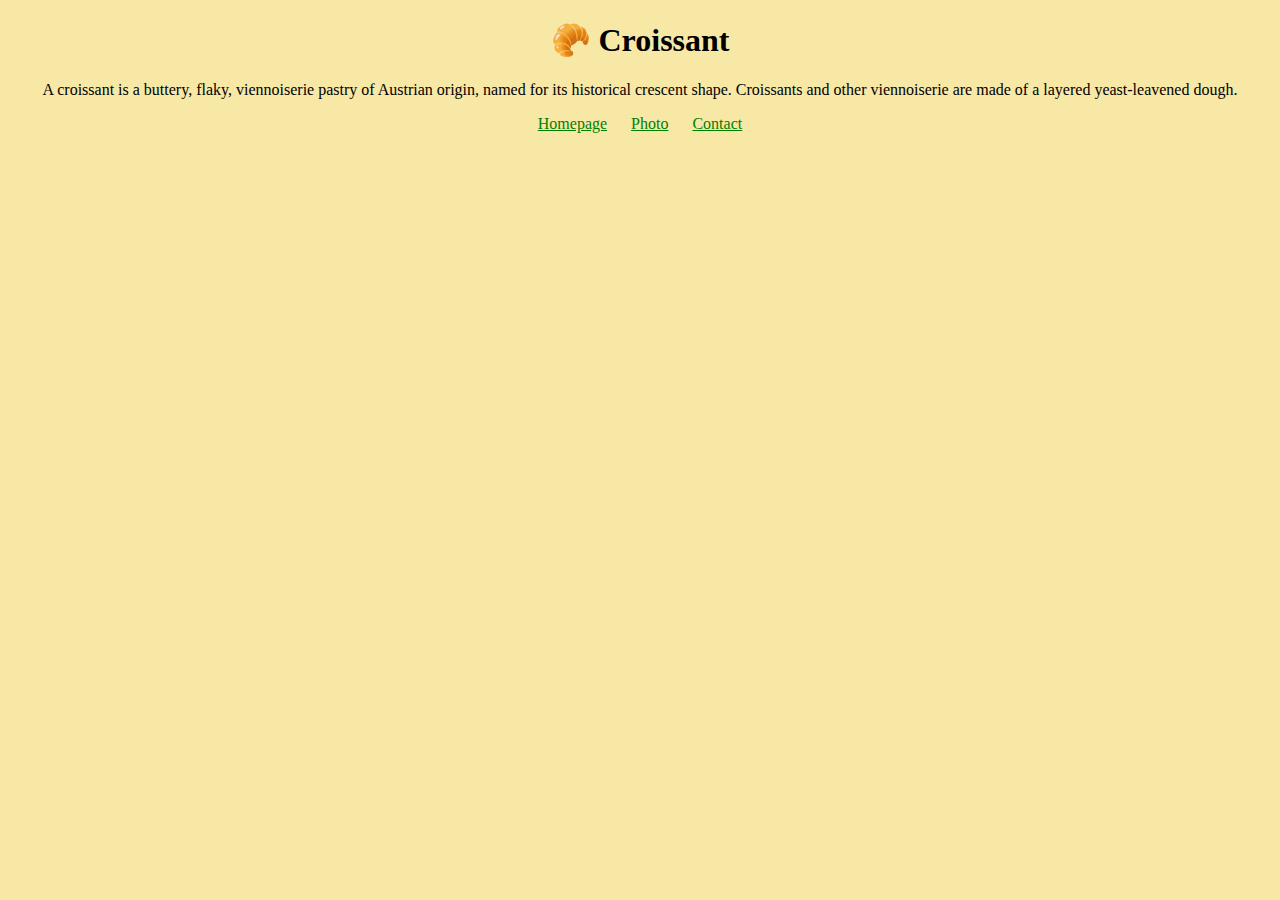
<file: index.html>
<!DOCTYPE html>
<html lang="en">
  <head>
    <meta charset="UTF-8" />
    <meta name="viewport" content="width=device-width, initial-scale=1.0" />
    <link rel="stylesheet" href="/css/styles.css" />
    <title>Drop the Croissant! 🥐</title>
    <meta
      name="description"
      content="This is a coding practice based on the
    contents of SheCodes Responsive workshop."
    />
  </head>
  <body>
    <h1>🥐 Croissant</h1>
    <p>
      A croissant is a buttery, flaky, viennoiserie pastry of Austrian origin,
      named for its historical crescent shape. Croissants and other viennoiserie
      are made of a layered yeast-leavened dough.
    </p>
    <div class="page-links">
      <a href="/" title="Homepage">Homepage</a>
      <a href="/photo.html" title="Photo">Photo</a>
      <a href="/contact.html" title="Contact">Contact</a>
    </div>
  </body>
</html>
</file>
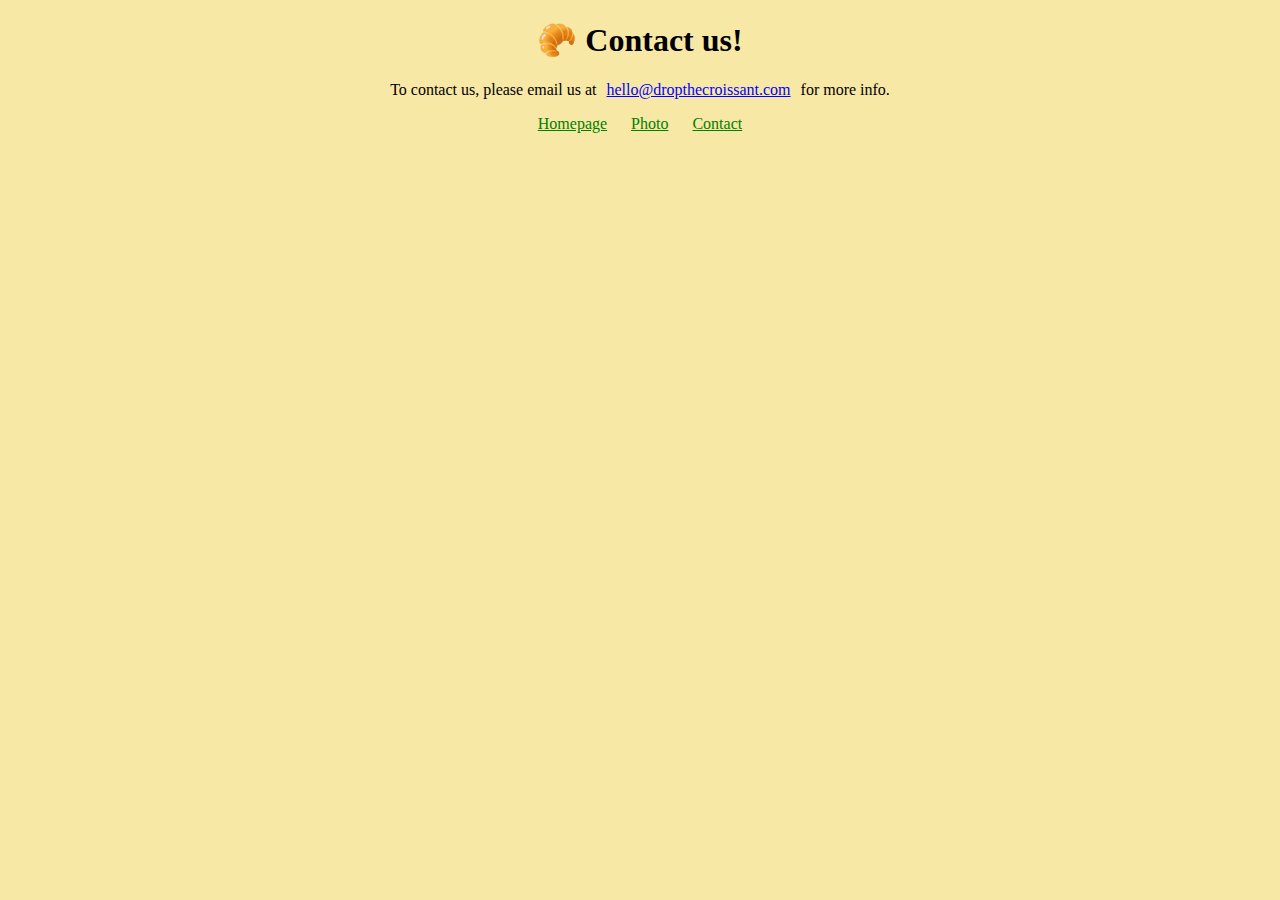
<file: contact.html>
<!DOCTYPE html>
<html lang="en">
  <head>
    <meta charset="UTF-8" />
    <meta name="viewport" content="width=device-width, initial-scale=1.0" />
    <meta
      name="description"
      content="To contact Drop the Croissant!, please email us at hello@dropthecroissant.com."
    />
    <link rel="stylesheet" href="/css/styles.css" />
    <title>Contact Us | Drop the Croissant! 🥐</title>
  </head>
  <body>
    <h1>🥐 Contact us!</h1>
    <p>
      To contact us, please email us at<a
        href="mailto:hello@dropthecroissant.com"
        class="email-link"
        >hello@dropthecroissant.com</a
      >for more info.
    </p>
    <div class="page-links">
      <a href="/" title="Homepage">Homepage</a>
      <a href="/photo.html" title="Photo">Photo</a>
      <a href="/contact.html" title="Contact">Contact</a>
    </div>
  </body>
</html>
</file>
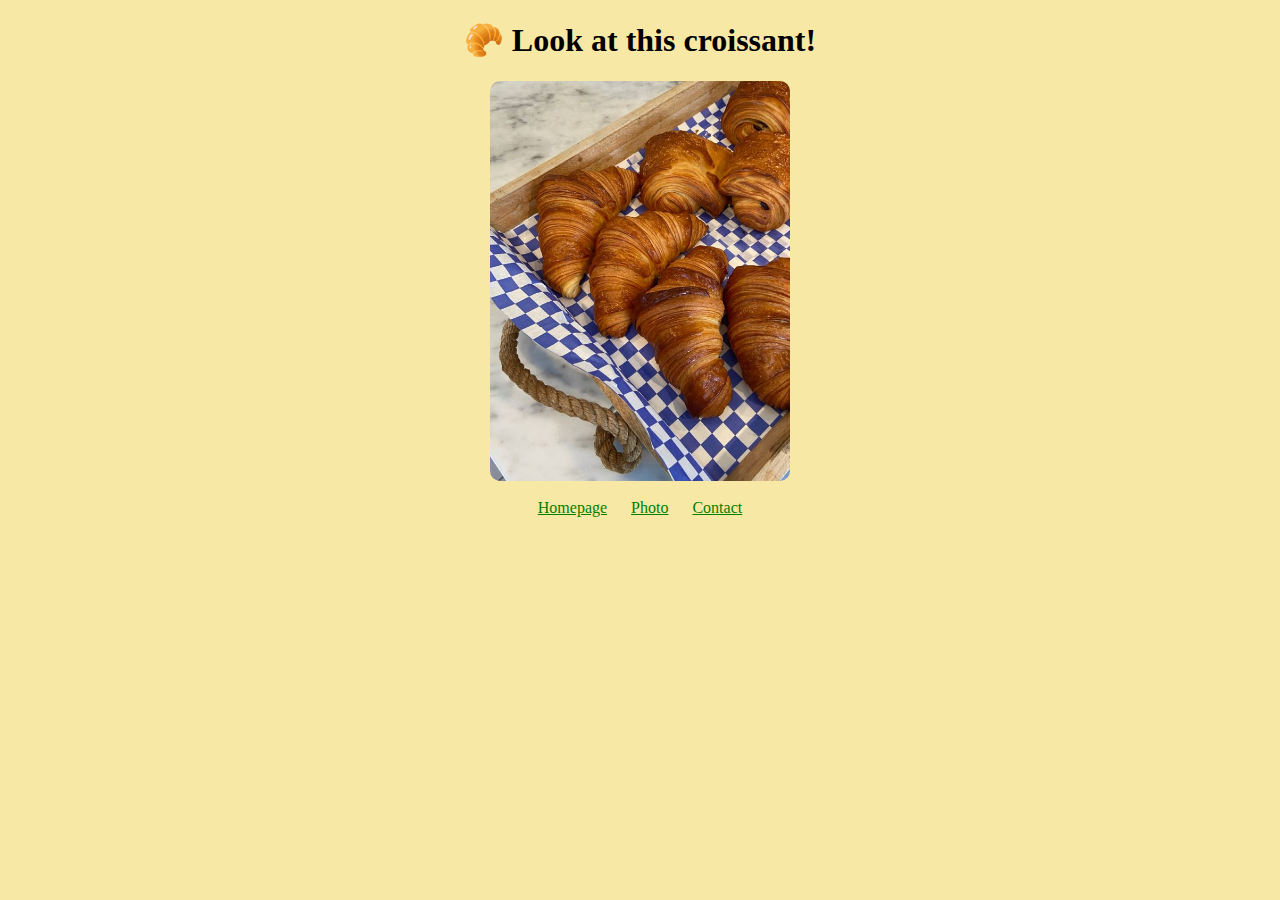
<file: photo.html>
<!DOCTYPE html>
<html lang="en">
  <head>
    <meta charset="UTF-8" />
    <meta name="viewport" content="width=device-width, initial-scale=1.0" />
    <link rel="stylesheet" href="/css/styles.css" />
    <title>Photo | Drop the Croissant! 🥐</title>
    <meta
      name="description"
      content="Croissants are one of the prettiest pastries to look at."
    />
  </head>
  <body>
    <h1>🥐 Look at this croissant!</h1>
    <img src="/croissant.jpeg" alt="Croissants in a wooden tray" />
    <br />
    <div class="page-links">
      <a href="/" title="Homepage">Homepage</a>
      <a href="/photo.html" title="Photo">Photo</a>
      <a href="/contact.html" title="Contact">Contact</a>
    </div>
  </body>
</html>
</file>
<file: css/styles.css>
body {
  background: #f8e8a6;
}

h1 {
  text-align: center;
}

p {
  text-align: center;
}

a {
  margin: 0 10px;
  color: green;
}

.page-links {
  text-align: center;
}

img {
  border-radius: 10px;
  display: flex;
  margin: 0 auto;
  width: 300px;
}

.email-link {
  color: blue;
}
</file>
